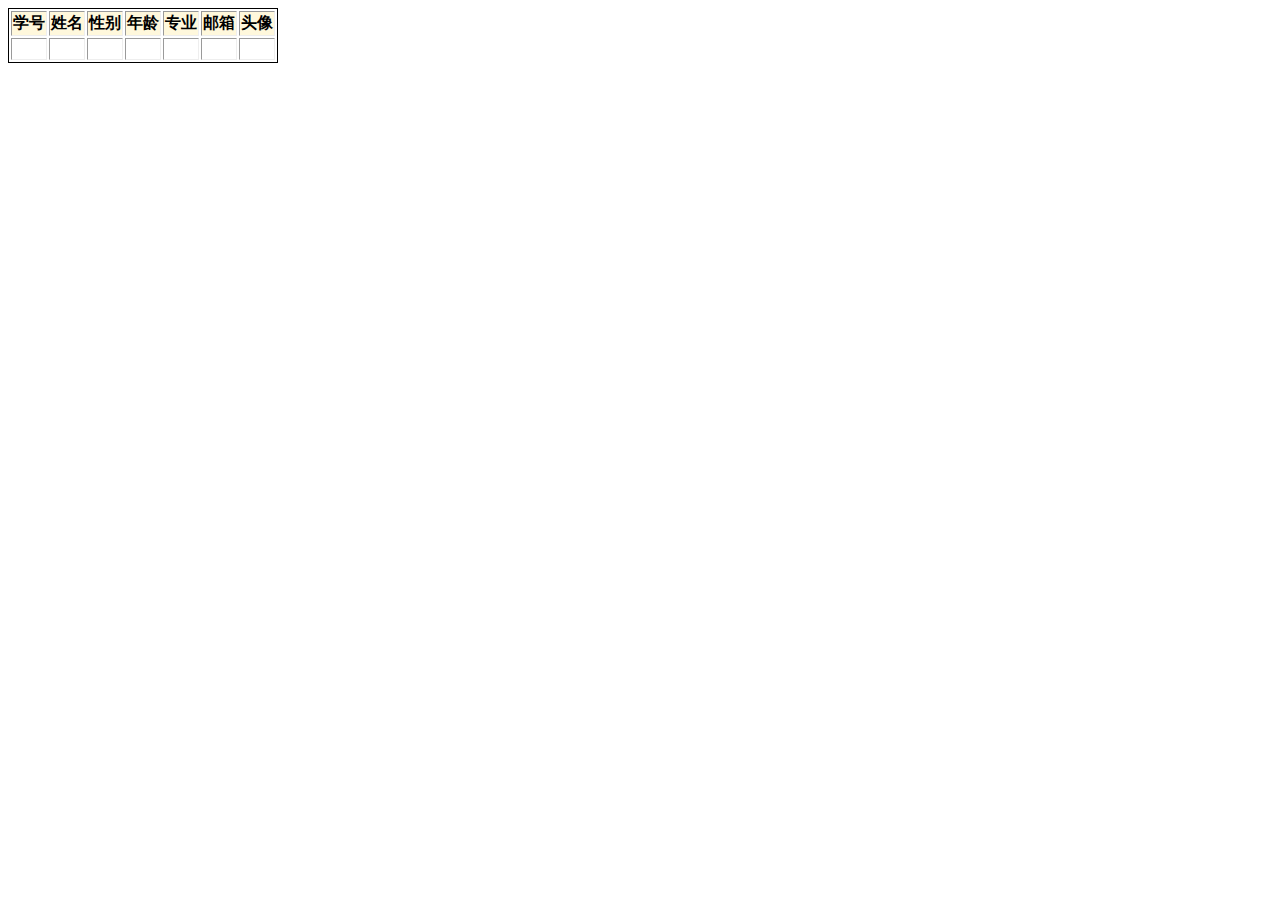
<file: src/main/resources/views/student.html>
<!DOCTYPE html>
<html lang="en">
<head>
    <meta charset="UTF-8" />
    <title>学生信息</title>
    <style>
        table{
            border:solid 1px;
        }
        table tr:nth-child(odd){
            background-color: cornsilk;
        }

    </style>
</head>
<body>
    <table border="1px" >
        <tr bgcolor="#bdb76b">
            <th>学号</th>
            <th>姓名</th>
            <th>性别</th>
            <th>年龄</th>
            <th>专业</th>
            <th>邮箱</th>
            <th>头像</th>
        </tr>
        <tr th:each="item:${stuList}">
            <td th:text="${item.id}"></td>
            <td th:text="${item.name}"></td>
            <td th:text="${item.sex}"></td>
            <td th:text="${item.age}"></td>
            <td th:text="${item.department}"></td>
            <td th:text="${item.mail}"></td>
            <td ><img th:src="${item.head_img}" alt=""/></td>

        </tr>
    </table>
</body>
</html>
</file>
